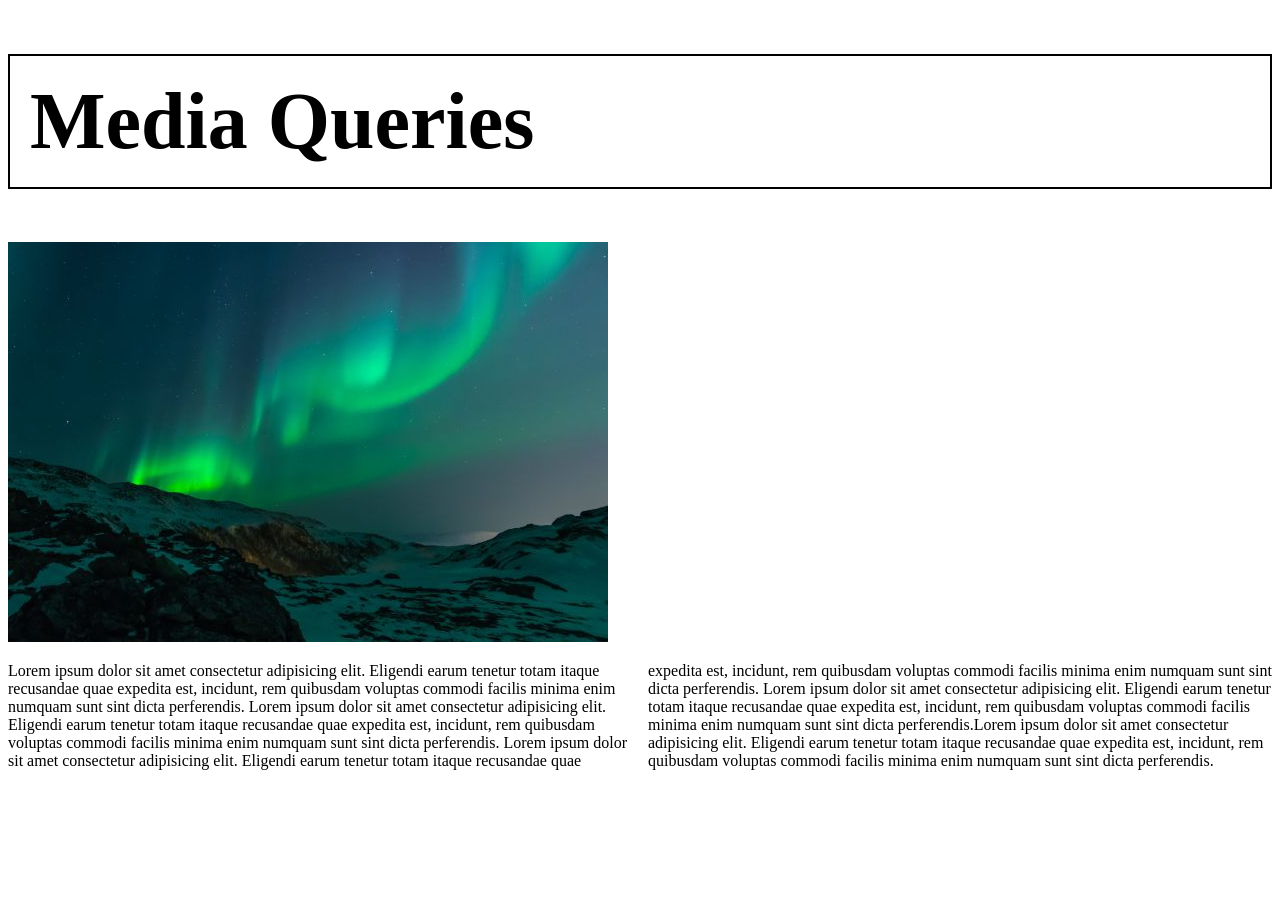
<file: lesson 21/index.html>
<!DOCTYPE html>
<html lang="en">
<head>
    <meta charset="UTF-8">
    <!-- <meta name="viewport" content="width=device-width, initial-scale=1.0"> -->
    <title>Document</title>
    <link rel="stylesheet" href="css/style.css">
</head>
<body>
    <h1>Media Queries</h1>

    <img src="img/img_lights.jpg" alt="image not found">

    <p>Lorem ipsum dolor sit amet consectetur adipisicing 
        elit. Eligendi earum tenetur 
        totam itaque recusandae quae expedita est, 
        incidunt, rem quibusdam voluptas commodi facilis
        minima enim numquam sunt sint dicta perferendis.
        Lorem ipsum dolor sit amet consectetur adipisicing 
        elit. Eligendi earum tenetur 
        totam itaque recusandae quae expedita est, 
        incidunt, rem quibusdam voluptas commodi facilis
        minima enim numquam sunt sint dicta perferendis.
        Lorem ipsum dolor sit amet consectetur adipisicing 
        elit. Eligendi earum tenetur 
        totam itaque recusandae quae expedita est, 
        incidunt, rem quibusdam voluptas commodi facilis
        minima enim numquam sunt sint dicta perferendis.
        Lorem ipsum dolor sit amet consectetur adipisicing 
        elit. Eligendi earum tenetur 
        totam itaque recusandae quae expedita est, 
        incidunt, rem quibusdam voluptas commodi facilis
        minima enim numquam sunt sint dicta perferendis.Lorem ipsum dolor sit amet consectetur adipisicing 
        elit. Eligendi earum tenetur 
        totam itaque recusandae quae expedita est, 
        incidunt, rem quibusdam voluptas commodi facilis
        minima enim numquam sunt sint dicta perferendis.
    </p>    




</body>
</html>
</file>
<file: lesson 21/css/style.css>
/* @media(min-width: 600px) {
    body {
        background: cadetblue;
        color: white;
    }
} */

@media all and (max-width: 900px) {
    body {
        background: darkcyan;
        color: white;
    }
}

h1{
    border: 2px solid black;
    padding: 20px;
}

@media all and (orientation: landscape) {
    h1 {
        font-size: 80px;
    }   
}

@media all and (orientation: portrait) {
    h1 {
        font-size: 40px;
        color: brown;
    }   
}

@media (min-width: 600px) and (max-width: 900px) {
    img {
        display: none;
    }
}

@media (min-width: 600px){
    p{
        column-count: 2;
    }
}
</file>
